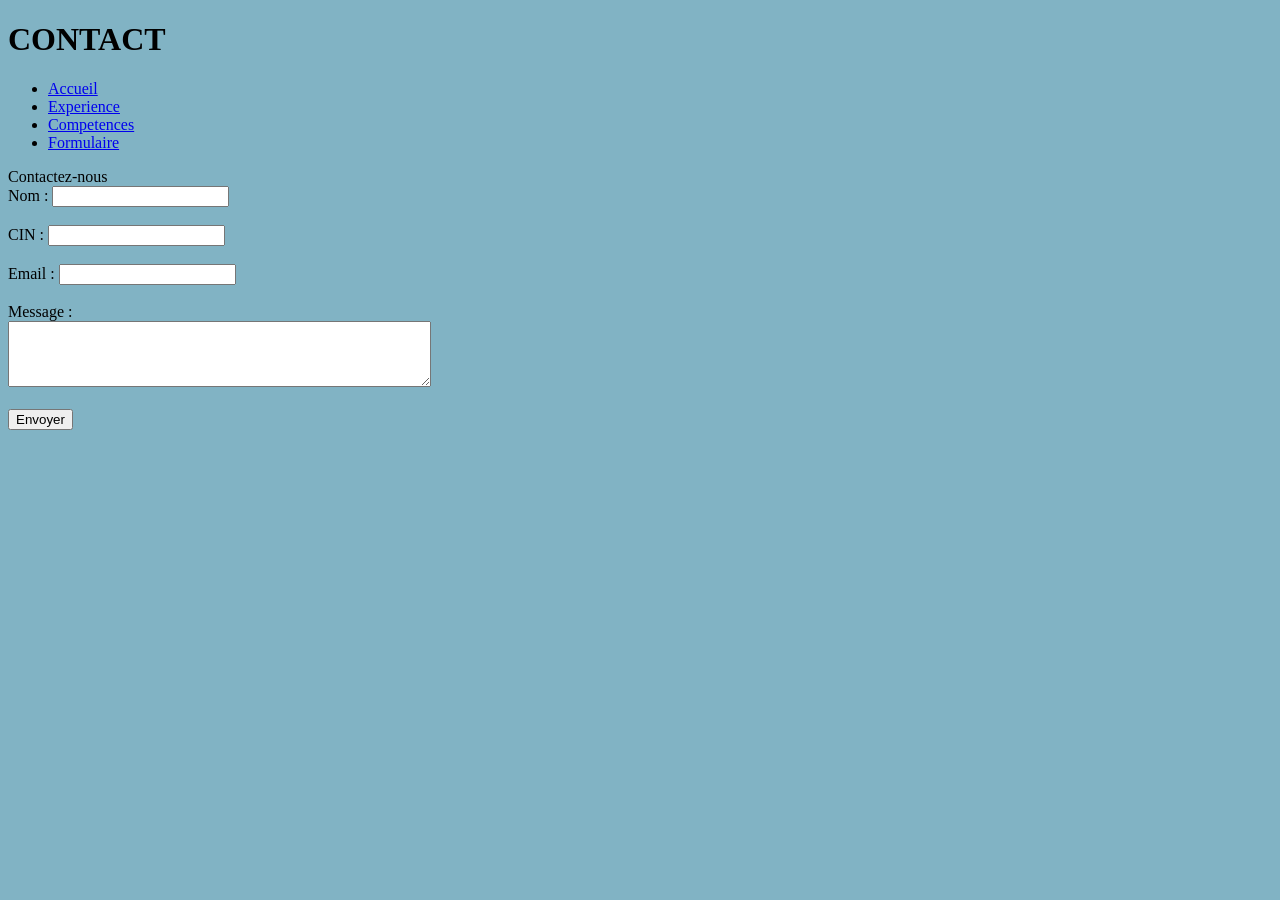
<file: formulaire.html>
<!DOCTYPE html>
<html>
<head>
  <title>Formulaire</title>
  <link rel="stylesheet" href ="style.css">
  <script src="script.js"></script>
</head>
<body>
  <header>
    <h1>CONTACT</h1>
    <nav>
      <ul>
        <li> <a href="index.html">Accueil</a></li>    
        <li><a href="experience.html">Experience</a></li>
        <li><a href="competences.html">Competences</a></li>
        <li><a href="formulaire.html">Formulaire</a></li>
      </ul>
    </nav>
  </header>

  
  <section>

    <h8>Contactez-nous</h8>
  
    <form action="/traitement.php" method="post" onsubmit="return validerFormulaire()" >
      <label for="nom">Nom :</label>
      <input type="text" id="nom" name="nom"><br><br>
      
      <label for="cin"> CIN :</label>
      <input type="text" id="cin" name="cin"><br><br>

      <label for="email">Email :</label>
      <input type="email" id="email" name="email"><br><br>
      
      <label for="message">Message :</label><br>
      <textarea id="message" name="message" rows="4" cols="50"></textarea><br><br>
      
      <input type="submit" value="Envoyer">
    </form>
  </section>
 
</body>
</html>
</file>
<file: style.css>
body {
  background-color: rgb(129, 179, 196);
}




.container {
  max-width: 600px;
  margin : 0 auto ;
  padding: 30px;
  border-radius : 10px;
  box-shadow: 5px 5px 15px rgba(0,0,0,0,3);
}

.container h3 {
  margin-bottom : 10px ;
  font-family: Arial, Helvetica, sans-serif;
  width: 500px;
  text-align: left;
  font-size: 30px ;
  font-weight: bold;
  
}


.container p {
  line-height: 0.3;
  color: bisque;
  font-size: 20px;
  font-weight: bold;
}

img {
  width : 320px;
  height : 300px; 
  object-fit: cover;
  border-radius: 20%;
  float : right ;
}
.info h4 {
  font-size: 30px;
  font-family: 'Franklin Gothic Medium', 'Arial Narrow', Arial, sans-serif;

}
.info p {
  font-size: 20px;
  color: bisque;
  font-family: Arial, Helvetica, sans-serif;
  font-weight: bold;
}
.obj h5 {
  font-size: 30px;
  font-family: 'Franklin Gothic Medium', 'Arial Narrow', Arial, sans-serif;
 }
 .obj p {
  font-size: 20px;
  color: bisque;
  font-family: Arial, Helvetica, sans-serif;
  font-weight: bold;
 }

 .exp h7 {
  font-size: 30px;
  font-family: 'Franklin Gothic Medium', 'Arial Narrow', Arial, sans-serif;
 }
 .exp p {
  font-size: 20px;
  color: bisque;
  font-family: Arial, Helvetica, sans-serif;
  font-weight: bold;
 }
.cpmt h9 {
  font-size: 30px;
  font-family: 'Franklin Gothic Medium', 'Arial Narrow', Arial, sans-serif;
}
.cpmt h6 {
  font-size: 30px;
  font-family: 'Franklin Gothic Medium', 'Arial Narrow', Arial, sans-serif;
}
.cpmt h11 {
  font-size: 30px;
  font-family: 'Franklin Gothic Medium', 'Arial Narrow', Arial, sans-serif;
}
.cpmt h10 {
  font-size: 30px;
  font-family: 'Franklin Gothic Medium', 'Arial Narrow', Arial, sans-serif;
}
.cpmt p {
  font-size: 20px;
  color: bisque;
  font-family: Arial, Helvetica, sans-serif;
  font-weight: bold;
}
</file>
